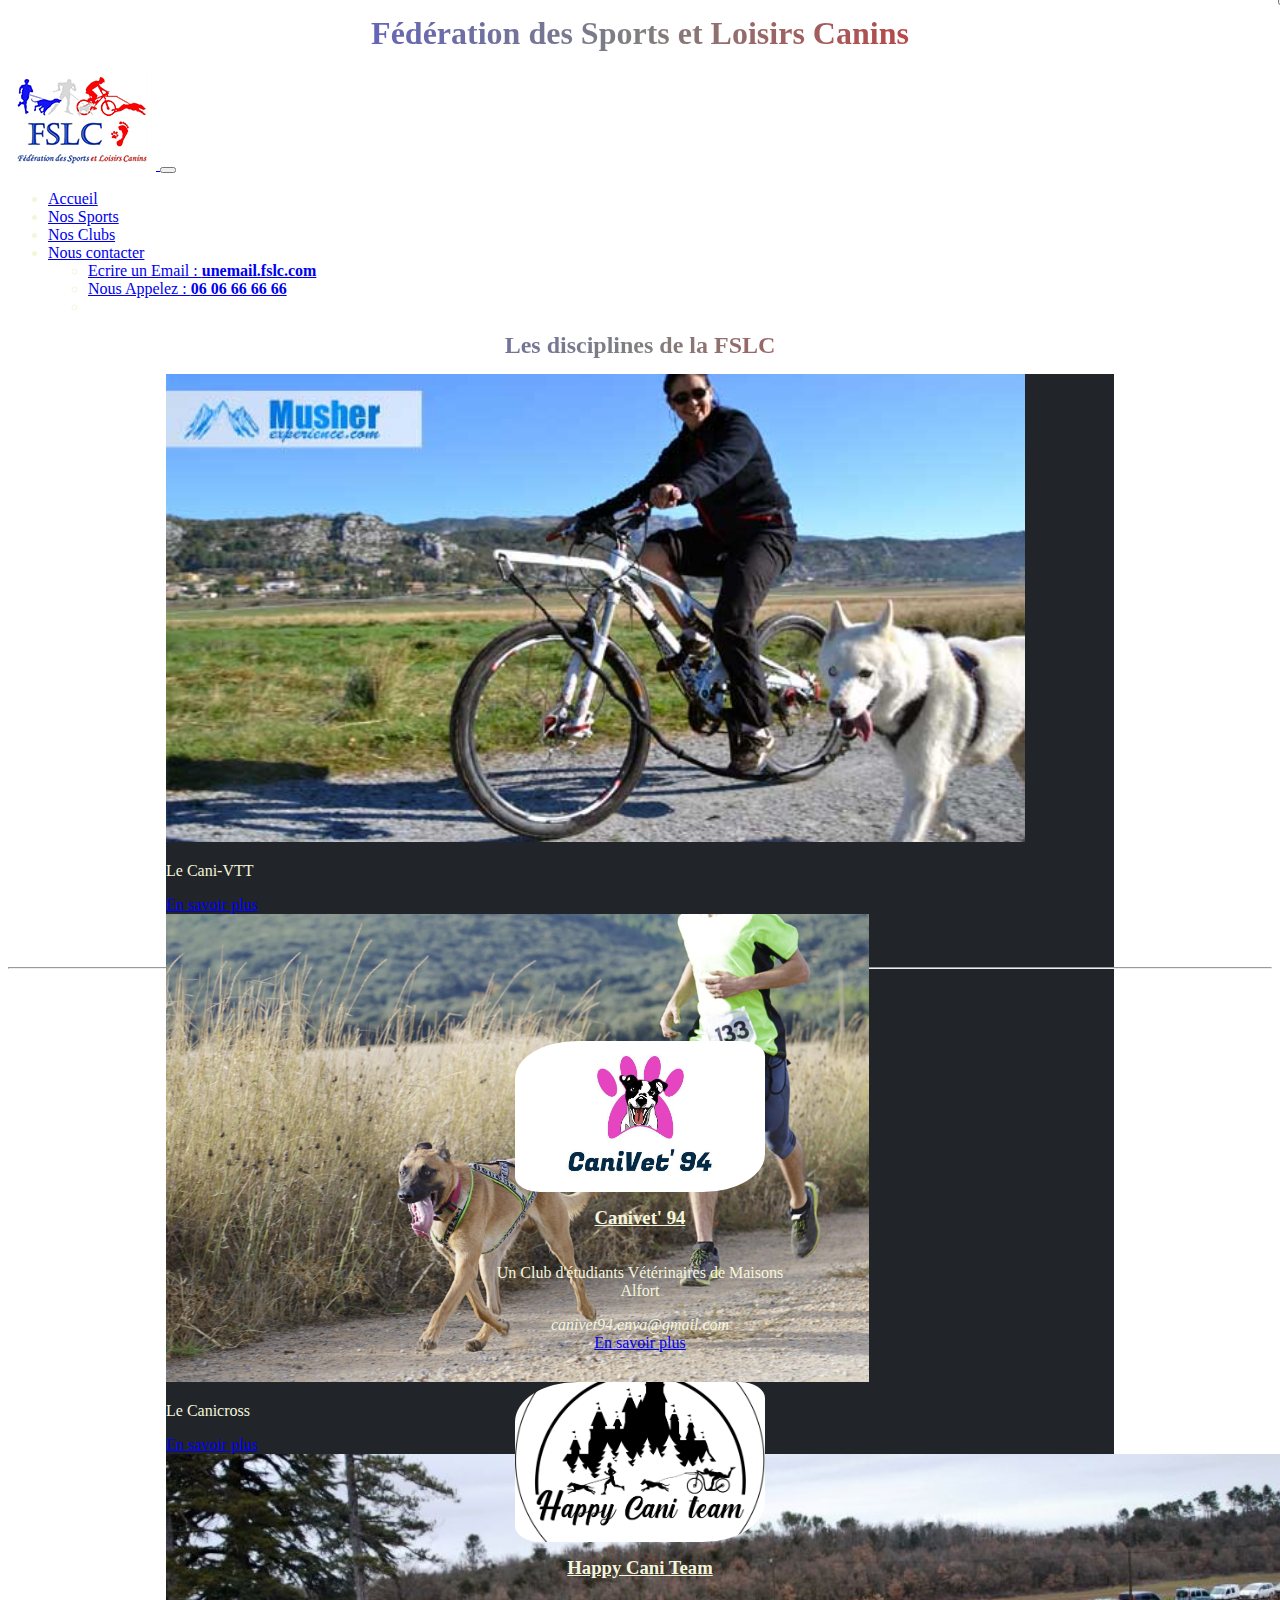
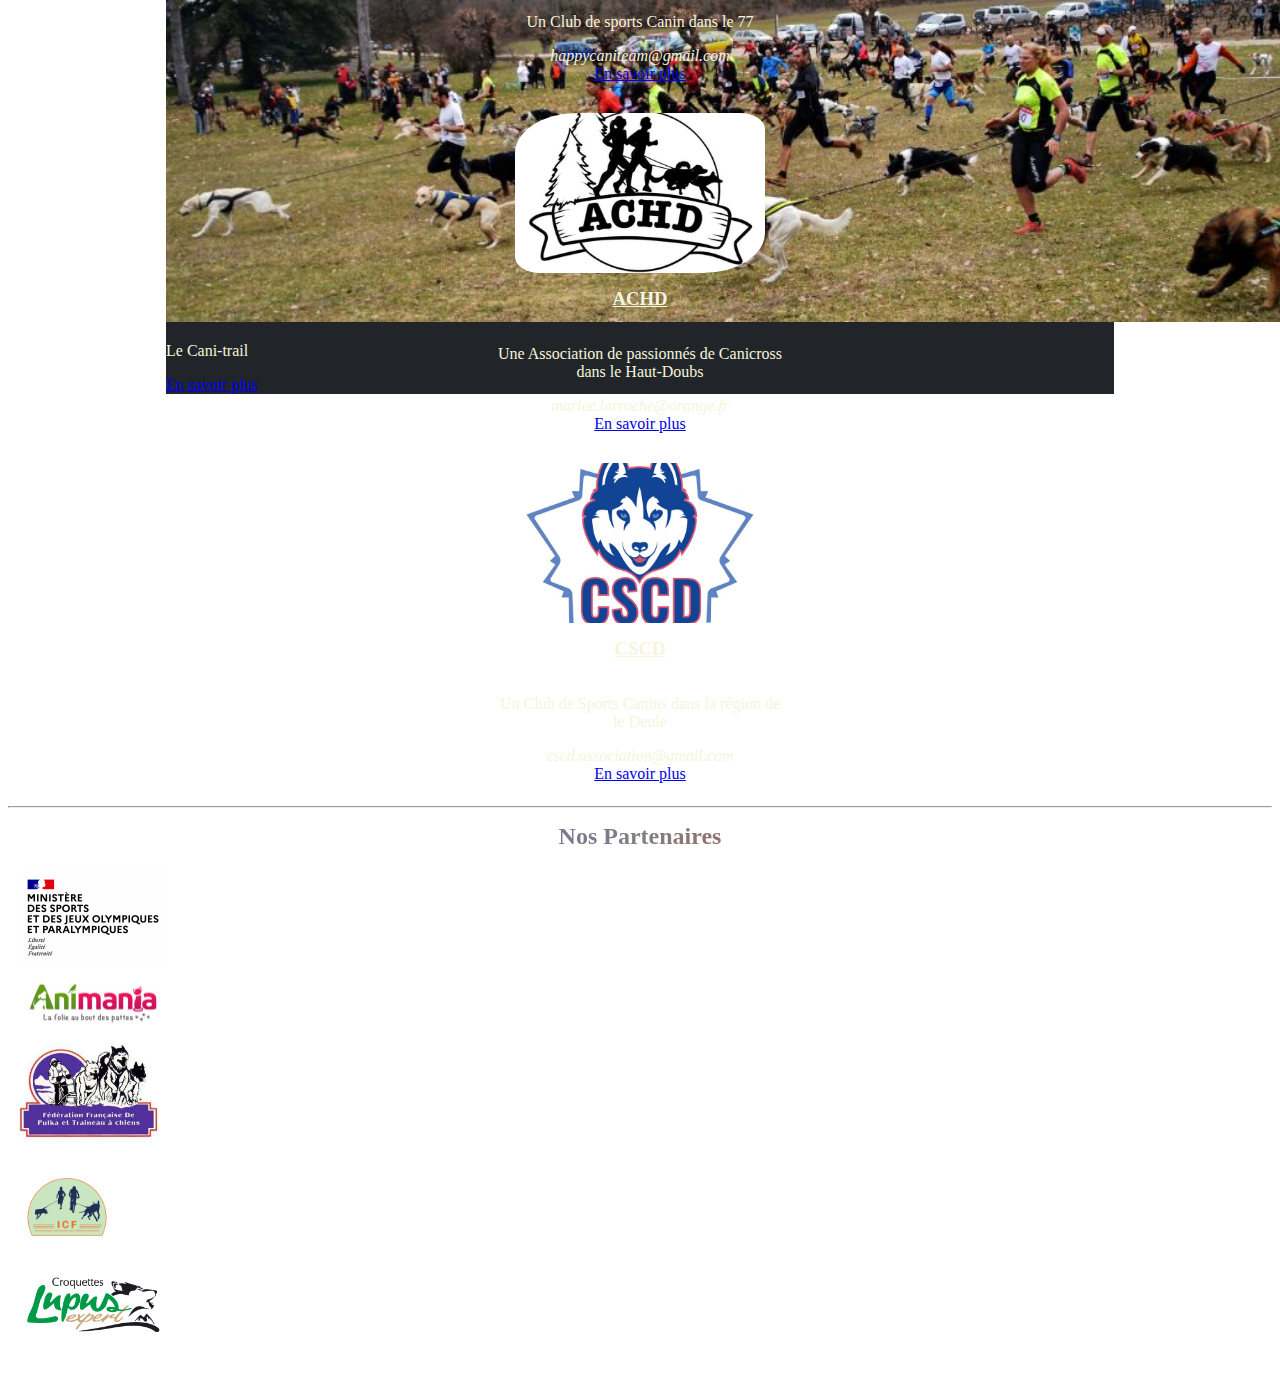
<file: index.html>
<!DOCTYPE html>
<html lang="en">

<head>
    <meta charset="UTF-8">
    <meta http-equiv="X-UA-Compatible" content="IE=edge">
    <meta name="viewport" content="width=device-width, initial-scale=1.0">
    <title>Fédération des Sports et Loisirs Canins - Index</title>
    <link href="https://cdn.jsdelivr.net/npm/bootstrap@5.2.2/dist/css/bootstrap.min.css" rel="stylesheet"
        integrity="sha384-Zenh87qX5JnK2Jl0vWa8Ck2rdkQ2Bzep5IDxbcnCeuOxjzrPF/et3URy9Bv1WTRi" crossorigin="anonymous">
    <script src="https://cdn.jsdelivr.net/npm/bootstrap@5.2.2/dist/js/bootstrap.bundle.min.js"
        integrity="sha384-OERcA2EqjJCMA+/3y+gxIOqMEjwtxJY7qPCqsdltbNJuaOe923+mo//f6V8Qbsw3"
        crossorigin="anonymous"></script>
    <link rel="stylesheet" href="css/main.css" type="text/css">
</head>

<body class="d-flex flex-column justify-content-center bg-dark">
    <header class="container-fluid">
        <h1 class="text-center">Fédération des Sports et Loisirs Canins</h1>
        <nav class="navbar navbar-expand-lg bg-light rounded">
            <div class="container-fluid">
                <a href="#" class="navbar-brand text-secondary">
                    <img src="./img/logo.png" class="rounded">
                </a>
                <button class="navbar-toggler" type="button" data-bs-toggle="collapse"
                    data-bs-target="#navbarSupportedContent" aria-controls="navbarSupportedContent"
                    aria-expanded="false" aria-label="Toggle navigation"><span class="navbar-toggler-icon"></span>
                </button>
                <div class="collapse navbar-collapse justify-content-end" id="navbarSupportedContent">
                    <ul class="navbar-nav">
                        <li class="nav-item">
                            <a href="#" class="nav-link active">Accueil</a>
                        </li>
                        <li class="nav-item">
                            <a href="#sports" class="nav-link">Nos Sports</a>
                        </li>
                        <li class="nav-item">
                            <a href="#clubs" class="nav-link">Nos Clubs</a>
                        </li>
                        <li class="nav-item dropdown">
                            <a href="#" class="nav-link dropdown-toggle" role="button" data-bs-toggle="dropdown">Nous
                                contacter</a>
                            <ul class="dropdown-menu">

                                <li><a href="mailto:unemail@fslc.com" class="dropdown-item">Ecrire un Email :
                                        <b>unemail.fslc.com</b>
                                    </a>
                                </li>
                                <li><a href="tel:+33606666666" class="dropdown-item">Nous Appelez : <b>06 06 66 66 66</b></a></li>
                                <li><button class="btn btn-danger close-btn" role="button"
                                        data-bs-toggle="dropdown">
                                        <svg xmlns="http://www.w3.org/2000/svg" width="16" height="16"
                                            fill="currentColor" class="bi bi-x" viewBox="0 0 16 16">
                                            <path
                                                d="M4.646 4.646a.5.5 0 0 1 .708 0L8 7.293l2.646-2.647a.5.5 0 0 1 .708.708L8.707 8l2.647 2.646a.5.5 0 0 1-.708.708L8 8.707l-2.646 2.647a.5.5 0 0 1-.708-.708L7.293 8 4.646 5.354a.5.5 0 0 1 0-.708z" />
                                        </svg>
                                    </button></li>
                            </ul>
                        </li>
                    </ul>
                </div>
            </div>
        </nav>

    </header>
    <main class="container-fluid">
        <section id="sports">
            <h2>Les disciplines de la FSLC</h2>
            <div class="carousel slide" data-bs-ride="carousel" data-bs-interval="5000">
                <div id="carou-discipline" class="carousel-inner">
                    <div class="carousel-item active">
                        <figure class="card">
                            <img src="img/canivtt.jpg" class="d-block w-auto card-img-top" alt="VTTCross">
                            <figcaption class="text-center bg-dark card-text">
                                <p class="mt-1">Le Cani-VTT</p>
                                <a href="pages/sport.html#canivtt" class="card-link btn btn-light">En savoir plus</a>
                            </figcaption>
                        </figure>
                    </div>
                    <div class="carousel-item ">
                        <figure class="card">
                            <img src="img/Canicross.jpeg" class="d-block w-auto card-img-top" alt="CaniCross">
                            <figcaption class="text-center bg-dark card-text">
                                <p class="mt-1">Le Canicross</p>
                                <a href="pages/sport.html#canicross" class="card-link btn btn-light">En savoir plus</a>
                            </figcaption>
                        </figure>
                    </div>
                    <div class="carousel-item">
                        <figure class="card">
                            <img src="img/canitrail.jpg" class="d-block w-auto card-img-top" alt="CaniTrail">
                            <figcaption class="text-center bg-dark card-text">
                                <p class="mt-1">Le Cani-trail</p>
                                <a href="pages/sport.html#canitrail" class="card-link btn btn-light">En savoir plus</a>
                            </figcaption>
                        </figure>
                    </div>
                </div>
            </div>
        </section>
        <hr class="text-light">

        <section id="clubs">
            <h2>Nos Clubs Adhérents</h2>
            <div class="d-flex flex-wrap">
                <figure class="club-item">
                    <img src="img/clubs/canivet94.jpg" alt="Canivet 94 Vétérinaires" />
                    <figcaption>
                        <h3>Canivet' 94</h3>
                        <p>Un Club d'étudiants Vétérinaires de Maisons Alfort</p>
                        <address>canivet94.enva@gmail.com</address>
                        <a href="https://www.facebook.com/canivet94/" class="btn btn-primary" target="_blank">En savoir
                            plus</a>
                    </figcaption>
                </figure>
                <figure class="club-item">
                    <img src="img/clubs/happy_cani.png" alt="Happy Cani Team 77" />
                    <figcaption>
                        <h3>Happy Cani Team</h3>
                        <p>Un Club de sports Canin dans le 77</p>
                        <address>happycaniteam@gmail.com</address>
                        <a href="https://www.instagram.com/happycaniteam/" class="btn btn-primary" target="_blank">En
                            savoir plus</a>
                    </figcaption>
                </figure>
                <figure class="club-item">
                    <img src="img/clubs/achd.jpg" alt="Association de Canicross du Haut-Doubs" />
                    <figcaption>
                        <h3>ACHD</h3>
                        <p>Une Association de passionnés de Canicross dans le Haut-Doubs</p>
                        <address>marlee.larroche@orange.fr</address>
                        <a href="https://www.facebook.com/people/Association-de-Canicross-du-Haut-Doubs"
                            class="btn btn-primary" target="_blank">En savoir plus</a>
                    </figcaption>
                </figure>
                <figure class="club-item">
                    <img src="img/clubs/cscd.jpg" alt="CaniSports Club de la Deule" />
                    <figcaption>
                        <h3>CSCD</h3>
                        <p>Un Club de Sports Canins dans la région de le Deule</p>
                        <address>cscd.association@gmail.com
                        </address>
                        <a href="https://www.facebook.com/canisportsdeule" class="btn btn-primary" target="_blank">En
                            savoir plus</a>
                    </figcaption>
                </figure>

            </div>


        </section>


    </main>
    <footer class="container-fluid" id="footer">
        <hr class="text-light">
        <h2 class="text-center mb-4">Nos Partenaires </h2>
        <div class="list-icon d-flex justify-content-around w-100">
            <div class="footer-img-container d-flex justify-content-center"><img src="img/Logo-ministère.png"
                    alt="Ministère des sports" class="rounded" />
            </div>
            <div class="footer-img-container d-flex justify-content-center"><img src="img/logo_animania.jpg"
                    alt="Animalia" class="rounded" /></div>
            <div class="footer-img-container d-flex justify-content-center"><img src="img/logo-ffptc.jpg" alt="FFPTC"
                    class="rounded" />
            </div>
            <div class="footer-img-container d-flex justify-content-center"><img src="img/logo-icf.png" alt="ICF"
                    class="rounded" /></div>
            <div class="footer-img-container d-flex justify-content-center"><img src="img/logo-lupus.jpg" alt="Lupus"
                    class="rounded" />
            </div>
        </div>
        <br />
    </footer>

</body>

</html>
</file>
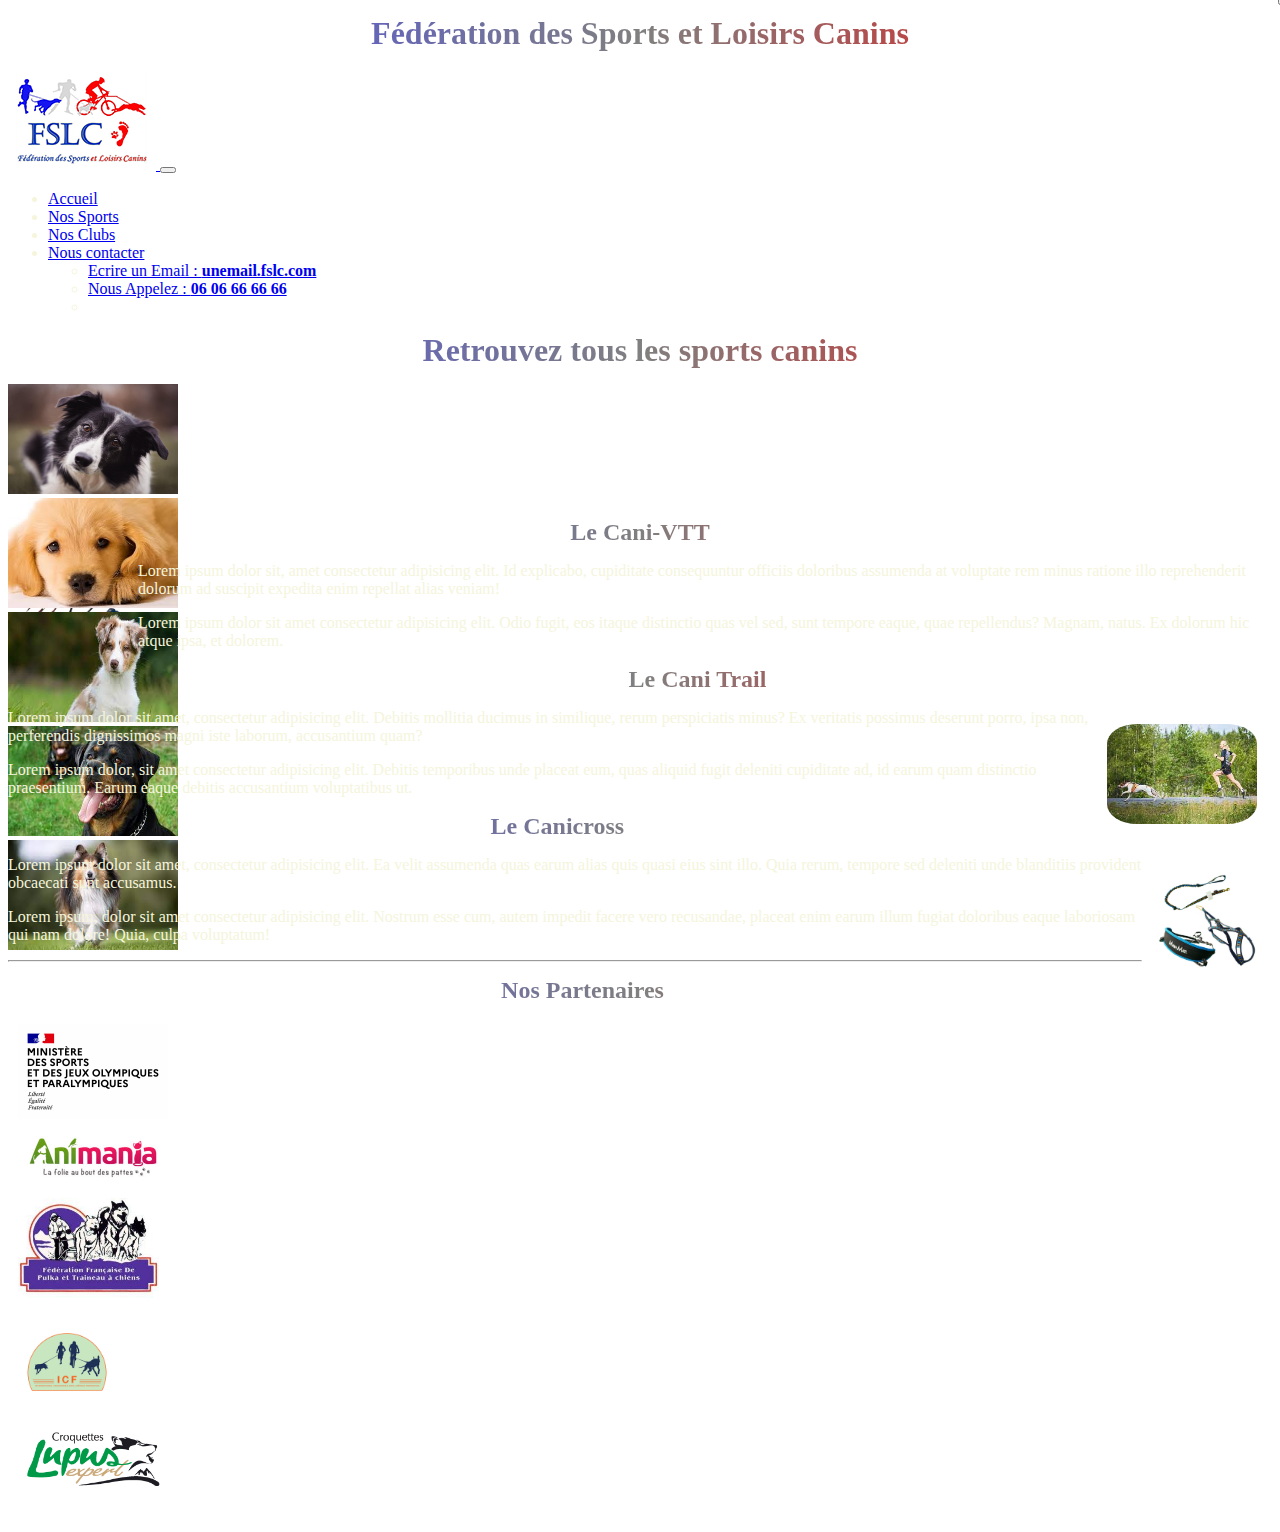
<file: pages/sport.html>
<!DOCTYPE html>
<html lang="en">

<head>
    <meta charset="UTF-8">
    <meta http-equiv="X-UA-Compatible" content="IE=edge">
    <meta name="viewport" content="width=device-width, initial-scale=1.0">
    <title>Les Sports Canins</title>
    <link href="https://cdn.jsdelivr.net/npm/bootstrap@5.2.2/dist/css/bootstrap.min.css" rel="stylesheet"
        integrity="sha384-Zenh87qX5JnK2Jl0vWa8Ck2rdkQ2Bzep5IDxbcnCeuOxjzrPF/et3URy9Bv1WTRi" crossorigin="anonymous">
    <script src="https://cdn.jsdelivr.net/npm/bootstrap@5.2.2/dist/js/bootstrap.bundle.min.js"
        integrity="sha384-OERcA2EqjJCMA+/3y+gxIOqMEjwtxJY7qPCqsdltbNJuaOe923+mo//f6V8Qbsw3"
        crossorigin="anonymous"></script>
    <link rel="stylesheet" href="../css/main.css" type="text/css">
</head>

<body class="bg-dark">
    <header class="container-fluid">
        <h1 class="text-center">Fédération des Sports et Loisirs Canins</h1>
        <nav class="navbar navbar-expand-lg bg-light rounded">
            <div class="container-fluid">
                <a href="#" class="navbar-brand text-secondary">
                    <img src="../img/logo.png" class="rounded">
                </a>
                <button class="navbar-toggler" type="button" data-bs-toggle="collapse"
                    data-bs-target="#navbarSupportedContent" aria-controls="navbarSupportedContent"
                    aria-expanded="false" aria-label="Toggle navigation"><span class="navbar-toggler-icon"></span>
                </button>
                <div class="collapse navbar-collapse justify-content-end" id="navbarSupportedContent">
                    <ul class="navbar-nav">
                        <li class="nav-item">
                            <a href="../index.html" class="nav-link active">Accueil</a>
                        </li>
                        <li class="nav-item">
                            <a href="../index.html#sports" class="nav-link">Nos Sports</a>
                        </li>
                        <li class="nav-item">
                            <a href="../index.html#clubs" class="nav-link">Nos Clubs</a>
                        </li>
                        <li class="nav-item dropdown">
                            <a href="#" class="nav-link dropdown-toggle" role="button" data-bs-toggle="dropdown">Nous
                                contacter</a>
                            <ul class="dropdown-menu">

                                <li><a href="mailto:unemail@fslc.com" class="dropdown-item">Ecrire un Email :
                                        <b>unemail.fslc.com</b>
                                    </a>
                                </li>
                                <li><a href="tel:+33606666666" class="dropdown-item">Nous Appelez : <b>06 06 66 66
                                            66</b></a></li>
                                <li><button class="btn btn-danger close-btn" role="button" data-bs-toggle="dropdown">
                                        <svg xmlns="http://www.w3.org/2000/svg" width="16" height="16"
                                            fill="currentColor" class="bi bi-x" viewBox="0 0 16 16">
                                            <path
                                                d="M4.646 4.646a.5.5 0 0 1 .708 0L8 7.293l2.646-2.647a.5.5 0 0 1 .708.708L8.707 8l2.647 2.646a.5.5 0 0 1-.708.708L8 8.707l-2.646 2.647a.5.5 0 0 1-.708-.708L7.293 8 4.646 5.354a.5.5 0 0 1 0-.708z" />
                                        </svg>
                                    </button></li>
                            </ul>
                        </li>
                    </ul>
                </div>
            </div>
        </nav>

    </header>
    <main class="container">
        <h1>Retrouvez tous les sports canins</h1>
        <hr class="hide-medium text-light">
        <aside class="carou-collie-container">
            <div class="carousel slide carousel-fade d-block" data-bs-ride="carousel">
                <div class="carousel-item active">
                    <img class="collie-img rounded-circle" src="../img/border-collie.jpg" alt="border-collie" />
                </div>
                <div class="carousel-item">
                    <img class="collie-img rounded-circle" src="../img/golden.jpg" alt="Golden Retriever" />
                </div>
                <div class="carousel-item">
                    <img class="collie-img rounded-circle" src="../img/berger-australien.jpg" alt="Berger Australien" />
                </div>
                <div class="carousel-item">
                    <img class="collie-img rounded-circle" src="../img/rott.jpg" alt="Golden Retriever" />
                </div>
                <div class="carousel-item">
                    <img class="collie-img rounded-circle" src="../img/colley.jpg" alt="Colley" />
                </div>
            </div>
        </aside>
        <section id="canivtt" class="mt-5 mb-5">
            <h2>Le Cani-VTT</h2>
            <article>
                <p>Lorem ipsum dolor sit, amet consectetur adipisicing elit. Id explicabo, cupiditate consequuntur
                    officiis
                    <img src="../img/barre_canivtt.jpg" alt="Une Barre pour pratiquer le CaniVTT" class="sport-img">
                    doloribus assumenda at voluptate rem minus ratione illo reprehenderit dolorum ad suscipit expedita
                    enim
                    repellat alias veniam!
                </p>
                <p>Lorem ipsum dolor sit amet consectetur adipisicing elit. Odio fugit, eos itaque distinctio quas vel
                    sed,
                    sunt tempore eaque, quae repellendus? Magnam, natus. Ex dolorum hic atque ipsa, et dolorem.
                </p>
            </article>
        </section>
        <section id="canitrail" class="mt-5 mb-5">
            <h2>Le Cani Trail</h2>
            <article>
                <img src="../img/canicross2.jpg" alt="Le Canicross est sport canin"
                    class="sport-img sport-img__right" />
                <p>Lorem ipsum dolor sit amet, consectetur adipisicing elit. Debitis mollitia ducimus in similique,
                    rerum
                    perspiciatis minus? Ex veritatis possimus deserunt porro, ipsa non, perferendis dignissimos magni
                    iste
                    laborum, accusantium quam?</p>
                <p>Lorem ipsum dolor, sit amet consectetur adipisicing elit. Debitis temporibus unde placeat eum, quas
                    aliquid fugit deleniti cupiditate ad, id earum quam distinctio praesentium. Earum eaque debitis
                    accusantium voluptatibus ut.</p>
            </article>

        </section>
        <section id="canicross" class="mt-5 mb-5">
            <h2>Le Canicross</h2>
            <article>
                <img src="../img/harnais2.jpg" alt="Le Harnais est un outil indispensable pour le canicross"
                    class="sport-img sport-img__right" />
                <p>Lorem ipsum dolor sit amet, consectetur adipisicing elit. Ea velit assumenda quas earum alias quis
                    quasi
                    eius sint illo. Quia rerum, tempore sed deleniti unde blanditiis provident obcaecati sunt accusamus.
                </p>
                <p>Lorem ipsum, dolor sit amet consectetur adipisicing elit. Nostrum esse cum, autem impedit facere vero
                    recusandae, placeat enim earum illum fugiat doloribus eaque laboriosam qui nam dolore! Quia, culpa
                    voluptatum!
                </p>
            </article>
        </section>
    </main>
    <footer class="container-fluid" id="footer">
        <hr class="text-light">
        <h2 class="text-center mb-4">Nos Partenaires </h2>
        <div class="list-icon d-flex justify-content-around w-100">
            <div class="footer-img-container d-flex justify-content-center"><img src="../img/Logo-ministère.png"
                    alt="Ministère des sports" class="rounded" />
            </div>
            <div class="footer-img-container d-flex justify-content-center"><img src="../img/logo_animania.jpg"
                    alt="Animalia" class="rounded" /></div>
            <div class="footer-img-container d-flex justify-content-center"><img src="../img/logo-ffptc.jpg" alt="FFPTC"
                    class="rounded" />
            </div>
            <div class="footer-img-container d-flex justify-content-center"><img src="../img/logo-icf.png" alt="ICF"
                    class="rounded" /></div>
            <div class="footer-img-container d-flex justify-content-center"><img src="../img/logo-lupus.jpg" alt="Lupus"
                    class="rounded" />
            </div>
        </div>
        <br />
    </footer>
</body>

</html>
</file>
<file: css/main.css>
/* Color */
/* Screen Value */
body {
  color: beige;
}

h1,
h2 {
  background: linear-gradient(to right, #4242ff, grey, red);
  background-clip: text;
  -webkit-background-clip: text;
  -webkit-text-fill-color: transparent;
  margin: 15px;
  text-align: center;
}

.close-btn {
  position: absolute;
  top: 30px;
  right: -10px;
}
@media all and (min-width: 992px) {
  .close-btn {
    top: -20px;
    right: -30px;
  }
}
@media all and (max-width: 380px) {
  .close-btn {
    display: none;
  }
}

#navbarSupportedContent {
  margin-right: 8%;
}
@media all and (min-width: 992px) {
  #navbarSupportedContent {
    margin-right: 15%;
  }
}

#footer .list-icon {
  flex-wrap: wrap;
  margin: 5px;
}
#footer .list-icon img {
  max-width: 150px;
  max-height: 100px;
  margin: 5px;
}
#footer .list-icon .footer-img-container {
  width: 160px;
}
@media screen and (min-width: 768px) {
  #footer .list-icon {
    flex-wrap: nowrap;
  }
}

/* Color */
/* Screen Value */
#carou-discipline {
  height: 38vh;
}
#carou-discipline .card {
  width: 100%;
  background-color: #212529;
  margin: auto;
  border: unset;
}
#carou-discipline img {
  height: 22.8vh;
  -o-object-fit: cover;
     object-fit: cover;
}

.club-item {
  display: flex;
  flex-direction: column;
  margin: auto;
  justify-content: space-around;
  align-items: center;
  min-width: 300px;
  max-width: 360px;
  padding: 15px 0;
}
.club-item img {
  max-width: 90%;
  width: 250px;
  border-radius: 25% 10%;
  max-height: 160px;
  -o-object-fit: cover;
     object-fit: cover;
}
.club-item figcaption {
  text-align: center;
  display: flex;
  flex-direction: column;
  flex-wrap: wrap;
  align-items: center;
  justify-content: flex-start;
  max-width: 80%;
}
.club-item figcaption h3 {
  margin-top: 15px;
  text-decoration: underline;
}

@media screen and (min-width: 576px) {
  #carou-discipline .card {
    width: 75%;
  }
}
@media screen and (min-width: 768px) {
  #carou-discipline {
    height: 45vh;
  }
  #carou-discipline img {
    height: 31.5vh;
  }
}
@media screen and (min-width: 1200px) {
  #carou-discipline {
    height: 65vh;
  }
  #carou-discipline img {
    height: 52vh;
  }
}
/* Color */
/* Screen Value */
.carou-collie-container {
  height: 120px;
  display: none;
}
@media all and (min-width: 576px) {
  .carou-collie-container {
    display: block;
  }
}

.collie-img {
  width: 170px;
  height: 110px;
}

@media all and (min-width: 576px) {
  .hide-medium {
    display: none;
  }
}

.sport-img {
  float: left;
  max-width: 25%;
  max-height: 100px;
  margin: 8px;
  border-radius: 20%;
}
.sport-img__right {
  float: right;
}
@media all and (min-width: 576px) {
  .sport-img {
    max-width: 20%;
    margin: 12px;
  }
}
@media all and (min-width: 768px) {
  .sport-img {
    margin: 15px;
  }
}

/* Color */
/* Screen Value *//*# sourceMappingURL=main.css.map */
</file>
